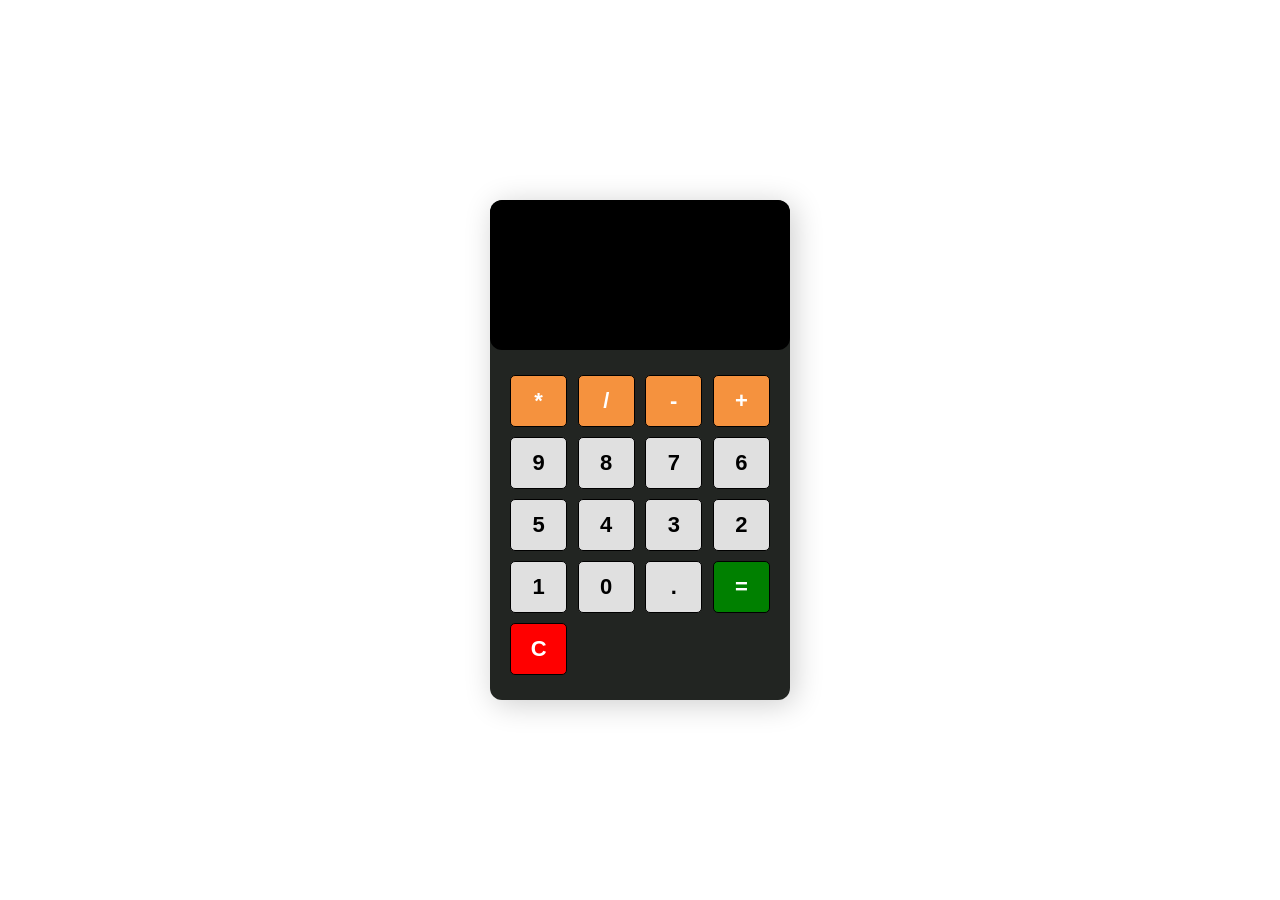
<file: MiscWeb/JavaScriptExamples/Calculator/index.html>
<!DOCTYPE html>
<html lang="en">
<head>
    <meta charset="UTF-8">
    <meta name="viewport" content="width=device-width, initial-scale=1.0">
    <title>Calculator</title>
    <link rel="stylesheet" href="style.css">
</head>
<body>
    <section class="calculator">
        <form>
            <input type="text" class="screen" readonly>
        </form>
        <div class="button">
            <button type="button" class="btn btn-yellow" data-num="*">*</button>
            <button type="button" class="btn btn-yellow" data-num="/">/</button>
            <button type="button" class="btn btn-yellow" data-num="-">-</button>
            <button type="button" class="btn btn-yellow" data-num="+">+</button>
            <button type="button" class="btn btn-grey" data-num="9">9</button>
            <button type="button" class="btn btn-grey" data-num="8">8</button>
            <button type="button" class="btn btn-grey" data-num="7">7</button>
            <button type="button" class="btn btn-grey" data-num="6">6</button>
            <button type="button" class="btn btn-grey" data-num="5">5</button>
            <button type="button" class="btn btn-grey" data-num="4">4</button>
            <button type="button" class="btn btn-grey" data-num="3">3</button>
            <button type="button" class="btn btn-grey" data-num="2">2</button>
            <button type="button" class="btn btn-grey" data-num="1">1</button>
            <button type="button" class="btn btn-grey" data-num="0">0</button>
            <button type="button" class="btn btn-grey" data-num=".">.</button>
            <button type="button" class="btn btn-equal">=</button>
            <button type="button" class="btn btn-clear">C</button>
        </div>
    </section>
    <script src="app.js"></script>
</body>
</html>
</file>
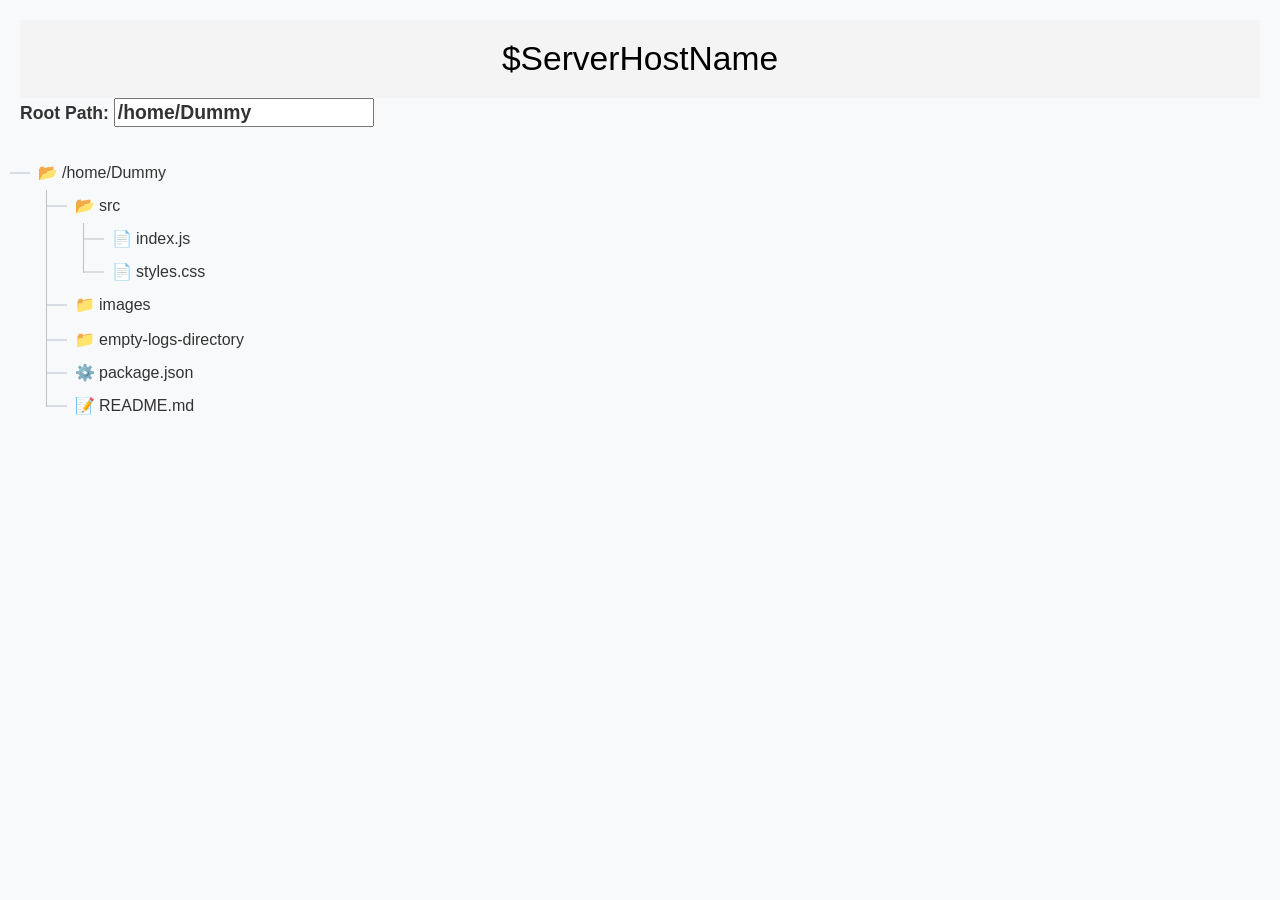
<file: MiscWeb/FileExplorer.html>
<!DOCTYPE html>
<html lang="en">
<head>
    <meta charset="UTF-8">
    <meta name="viewport" content="width=device-width, initial-scale=1.0">
    <title>File Explorer UI</title>

<!-- 
   This CSS block was generated with AI help.  I don't understand
   the details.
-->
<style>
    header {
        font-family: Arial, sans-serif;
        font-size: 2.1em;
        text-align: center;
        padding: 20px;
        background-color: #f4f4f4;
    }

    body {
        font-family: Arial, sans-serif;
        background-color: #f8f9fa;
        margin: 0;
        padding: 20px;
    }

    .status-box {
        padding: 15px;
        margin: 20px 0;
        border-radius: 4px;
        font-family: Arial, sans-serif;
        font-size: 14px;
        display: flex;
        justify-content: space-between;
        align-items: center;
        transition: opacity 0.3s ease;
    }

    /* Hide utility class */
    .hidden {
        display: none;
        opacity: 0;
    }

    /* Status variants */
    .status-success {
        background-color: #d4edda;
        color: #155724;
        border: 1px solid #c3e6cb;
    }

    .status-error {
        background-color: #f8d7da;
        color: #721c24;
        border: 1px solid #f5c6cb;
    }

    /* Close button styling */
    .close-btn {
        background: none;
        border: none;
        font-size: 20px;
        cursor: pointer;
        color: inherit;
        font-weight: bold;
    }

    .root-path {
        font-size: 1.1em;
        margin-bottom: 15px;
        color: #333;
        font-weight: bold;
    }

    /* --- FILE TREE ARCHITECTURE --- */

    /* Root Container Setup */
    .file-tree {
        padding: 0;
        margin: 0 0 0 10px;
        font-family: Arial, sans-serif;
    }

    /* Tree Indentation & Continuous Vertical Guide Line */
    .file-tree .details-content {
        position: relative;
        padding-left: 20px;   /* Creates layout hierarchy indentation */
        margin-left: 16px;   /* Snaps directly underneath parent icon center */
        border-left: 1px solid #b8c2cc !important; /* Generates guide line */
    }

    /* Native tag boundary normalization */
    .file-tree details {
        margin: 0;
        padding: 0;
    }

    /* Standalone File Layout Rules */
    .file-tree .file {
        position: relative;
        display: flex;
        align-items: center;
        padding: 6px 8px;
        margin: 2px 0;
        border-radius: 4px;
        color: #333;
    }

    /* Folder Summary Layout Rules */
    .file-tree summary {
        position: relative;
        display: flex;
        align-items: center;
        padding: 6px 8px;
        margin: 2px 0;
        border-radius: 4px;
        color: #333;
        outline: none;
    }

    /* Native details indicator resets */
    .file-tree summary::-webkit-details-marker {
        display: none !important;
    }
    .file-tree summary {
        list-style: none !important;
    }

    /* Hover highlight transitions */
    .file-tree summary:hover, 
    .file-tree .file:hover {
        cursor: pointer;
        background-color: #e9ecef;
    }

    /* Media/Emoji sizing rules */
    .file-tree .icon,
    .file-tree .folder-icon {
        margin-right: 8px;
        width: 16px;
        text-align: center;
        display: inline-block;
    }

    /* --- SMART DYNAMIC FOLDER ICONS --- */

    /* Default state: Collapsed or Empty Folder */
    .file-tree .folder-icon::before {
        content: "📁";
    }

    /* Enhanced State: Only shows open folder IF it is open AND contains child content */
    .file-tree details[open]:has(.details-content) > summary .folder-icon::before {
        content: "📂";
    }

    /* --- HORIZONTAL LINES (CONNECTING BRANCHES) --- */

    /* Maps connecting stems straight to container boundaries */
    .file-tree summary::before,
    .file-tree .file::before {
        content: "";
        position: absolute;
        top: 50%;
        left: -20px;          /* Bridging left padding distance gap */
        width: 20px;          /* Connects exactly back to parent border line */
        border-top: 1px solid #b8c2cc;
        transform: translateY(-50%);
    }

    /* --- HANGING LINE TRIMMING ERASERS --- */

    /* Stops lingering lines below final directory listing */
    .file-tree .details-content > details:last-child::after {
        content: "";
        position: absolute;
        top: 17px;           /* Starts erasing immediately below line midpoint */
        bottom: 0;
        left: -21px;         /* Anchors over the exact parent border line space */
        width: 2px;
        background: #f8f9fa; /* Eraser colors must map to body background styling */
    }

    /* Stops lingering lines below final file listing */
    .file-tree .details-content > .file:last-child::after {
        content: "";
        position: absolute;
        top: 17px;           /* Starts erasing immediately below line midpoint */
        bottom: 0;
        left: -21px;         /* Anchors over the exact parent border line space */
        width: 2px;
        background: #f8f9fa; /* Eraser colors must map to body background styling */
    }
</style>

</head>

<!-- The following is to pick up jquery -->
<script src="https://ajax.googleapis.com/ajax/libs/jquery/3.7.1/jquery.min.js"></script>

<script>
    // The bottom of this html file has an initial display of html code
    // of the type that is produced by this JavaScript.

    // HTML that is produced for a directory.
    function dirNameToHTML(dirName, itemPath) {
        // Using backquotes we can put newlines in the string
        result = `<details open="" path="${itemPath}">
		      <summary>
                          <!-- CSS will insert the 📁 or 📂 icon here -->
		          <span class="folder-icon" 
                                onclick="clickFolder(this);"
                                oncontextmenu="uploadToDir(this);"></span>
                          <span class="text"> ${dirName}</span>
		      </summary>
                  </details>\n`;
        return result;
    }


    // HTML that is produced for a file.
    function fileNameToHTML(fileName, itemPath) {
        result = `<div class="file" path="${itemPath}">
                      <span class="icon"
                            onclick="clickFile(this);"
                            oncontextmenu="downloadFile(this); return false;">📜</span>
                      <span class="text"> ${fileName}</span>
                  </div>\n`;
        return result;
    }


    // Called from addRemoteContent().  This function converts a
    // descriptor for a folder into HTML for the folder
    //
    // descr is an associative array having three fields:
    //   path: a string that is the path of the directory
    //   dirs: an array of strings that is the names of subdirs
    //   files: an array of strings that is the names of files
    //
    // For a descr such as:
    //   {err = "",
    //    path = "a/b/c",
    //    dirs = ["Subdir1", "Subdir2"],
    //    files = ["thing1.css", "thing2.css"]}
    // this function produces the following HTML:
    //   <div class="details-content">
    //      <details open="" path="a/b/c/Subdir1">
    //         <summary>
    //            <!-- CSS will insert the 📁 or 📂 icon here -->
    //            <span class="folder-icon" 
    //               onclick="clickFolder(this);"
    //               oncontextmenu="uploadToDir(this);"></span>
    //            <span class="text"> ${dirName}</span>
    //         </summary>
    //      </details>
    //      <details open="" path="a/b/c/Subdir2">
    //         <summary>
    //            <!-- CSS will insert the 📁 or 📂 icon here -->
    //            <span class="folder-icon" 
    //               onclick="clickFolder(this);"
    //               oncontextmenu="uploadToDir(this);"></span>
    //            <span class="text"> ${dirName}</span>
    //         </summary>
    //      </details>
    //      <div class="file" path="a/b/c/thing1.css">
    //         <span class="icon" onclick="clickFile(this);">📜</span>
    //         <span class="text"> thing1.css</span?
    //      </div>
    //      <div class="file" path="a/b/c/thing2.css">
    //         <span class="icon" onclick="clickFile(this);">📜</span>
    //         <span class="text"> thin21.css</span?
    //      </div>
    //   </div>
    function descrToContentElt(descr) {
        var htmlText = '';
        var itemPath = '';
        var path = descr['path'];
        var dirs = descr['dirs'];
        var files = descr['files'];

        if (dirs === null) {
            dirs = [];
        }

        if (files === null) {
            files = [];
        }

        for (i = 0; i < dirs.length; i++) {
            itemPath = `${path}/${dirs[i]}`;
            htmlText = htmlText + dirNameToHTML(dirs[i], itemPath);
        }
            
        for (i = 0; i < files.length; i++) {
            itemPath = `${path}/${files[i]}`;
            htmlText = htmlText + fileNameToHTML(files[i], itemPath);
        }
 
        // Now wrap it up in HTML for this directory.  This
        // will be a <div> element, with class 'details-content'.
        result = document.createElement('div');
        result.className = 'details-content';
        result.innerHTML = htmlText;

        return result;
    }


    // Called from clickFolder().  This is the main function that
    // makes the AJAX call to the remote server.  On a successful
    // call it adds in the folder html contents.
    function addRemoteContent(details) {
        var serverURL = "$ServerURL";

        // Should get the path from the path-attribute of folder
        var folderPath = details.getAttribute("path");

        var requestDescr = { cmd: "getContents", path: folderPath };

        // Send the data to the server as a JSON string
        var toServer = JSON.stringify(requestDescr);

        // Send the data to the server using AJAX
        // See documentation in https://api.jquery.com/jQuery.ajax/
        $.ajax({
           url: serverURL,   // "http://localhost:8080/",
           type: "POST",
           data: toServer,
           // This is the request content type.  The request is in JSON.
           // The available contentTypes are:
           //    default   : "application/x-www-form-urlencoded; charset=UTF-8"
           //    json      : "application/json; charset=utf-8"
           //    plain text: "text/plain"
           contentType: "application/json; charset=utf-8",
           // This is the response data type.  The response is also in json.
           // The available datatypes are: 
           //    "text", "html", "xml", "json", "jsonp", "script"
           // If json is specified, the response is parsed using jQuery.parseJSON 
           // before being passed, as an object, to the success handler. 
           datatype: "json",

           // Important: This function CANNOT return the response-text
           // expecting the caller to block till the text is available.
           // The .ajax call is asynchronous!
           //
           // So it is important to actually update the HTML right here
           // within this success-function, which is guaranteed to be
           // called when the request is available!  Hence here is where
           // we call folder.insertAdjacentHTML.
           //
           // Here is an example of responseDescr that would typically be 
           // gotten from an AJAX call to the server:
           //   responseDescr = { err: "",
           //                     path: "/a/b/c", 
           //                     dirs: ["SubDir1", "SubDir2"],
           //                     files: ["one.pdf", "two.cpp"] };
           success: function(responseText) {
               var responseDescr = JSON.parse(responseText);
               var err = responseDescr.err;

               if (err === "") {
                   var contentElt = descrToContentElt(responseDescr);
                   details.appendChild(contentElt);

                   // This is supposed to open the details pointer
                   // in the html. Currently, the html does not
                   // even show the details pointer.  So maybe
                   // it is irrelevant.
		   details.open = true;
               } else {
                   // Put out an error message box
                   alert(err);
               }
           },

           error: function(xhr, status, error) {
               alert(xhr.response.txt);
           }
        });
    }


    // Called from clickFolder().  Removes present
    // html contents of the folder before updating
    // from remote contents.
    function removeContent(details) {
        var contentElt = details.lastElementChild;

        if (contentElt.localName == "summary") {
            // The element is already closed, since the
            // only child is the <summary> element, and
            // not the <div> element with the contents.
            return;
        }
            
        // The content of the folder in this HTML is the
        // sibling of the folder.  So we just remove it.
        contentElt.remove();

        // Do we need to do this?  I don't know.
        //    details.open = false;
        // This should be done by details.removeAttribute("open")
    }


    // Called from clickFolder().  Returns true if the contents
    // are filled up, that is if the last child is a <div> element.
    function hasContent(details) {
        var lastElt = details.lastElementChild;

        if (lastElt.localName == "div") {
            return true;
        } else {
            return false;
        }
    }


    // When the folder is clicked, this will collapse it,
    // that is remove its content if it is already expanded.
    // On the other hand, if not yet expanded, it will
    // add content to it.
    function clickFolder(folderIcon) {
        var summary = folderIcon.parentElement;
        var details = summary.parentElement;

        if (hasContent(details)) {
           // Remove current contents
           removeContent(details);
        } else {
           // Get new content 
           addRemoteContent(details);
        }
    }


    function setRoot() {
        var rootPathInputElt = document.getElementById("rootPath");
        var rootPath = rootPathInputElt.value;
        var rootPathGroupElt = document.getElementById("rootPathGroup");
        var fileTreeRoot = rootPathGroupElt.nextElementSibling;
        var folderIcon;

        // The first parameter to dirNameToHTML() is to be the directory
        // name.  However, for the root directory we set it to the full
        // root path name
        fileTreeRoot.innerHTML = dirNameToHTML(rootPath, rootPath);

        // Now get the file icon as below:
        // fileTreeRoot.innerHTML is of the form
        //    <details open="" path="${rootPath}">
        //	  <summary>
        //	      <span class="icon" 
        //                 onclick="clickFolder(this);"
        //                 oncontextmenu="uploadToDir(this);">📁</span> ${dirName}
        //	  </summary>
        //    </details>
        // So the folder icon is:
        //    fileTreeRoot.firstElementChild.firstElementChild.firstElementChild
        folderIcon = fileTreeRoot.firstElementChild.firstElementChild.firstElementChild;

        // Now click the file icon
        clickFolder(folderIcon);
    }


    // Function to get a text file and launch it in a new window.
    // Send a get-call with a URL like:
    //   $ServerURL/textfile/a/b/c/foo.txt
    function getTextFile(filePath) {
        var serverURL = "$ServerURL";
 
        // Should get the path from the path-attribute of div
        var fileURL = `${serverURL}/textfile${filePath}`;

        // Launch a new tab
        window.open(fileURL, '_blank');
    }


    // Async function to get a Binary Large Object file (blob file).
    // Send a get-call with a URL like:
    //   $ServerURL/blobfile/a/b/c/foo.txt
    async function getBlobFile(filePath) {
        try {
            var serverURL = "$ServerURL";

            // 1. Send the GET request to the Python backend
            const response = await fetch(`${serverURL}/blobfile${filePath}`);

            if (!response.ok) {
                alert(`Error: ${response.status}`);
                return;
            }

            // 2. Convert the response into a Blob stream.
            const blobStrm = await response.blob();

            // 3. Create a unique local URL pointing to the Blob stream.
            const blobURL = URL.createObjectURL(blobStrm);

            // 4. Use blobURL to open the PDF directly in a browser tab/window.
            const win = window.open(blobURL, '_blank');

            // 5. Clean up memory after processing.  Give a timeout of 1000ms
            // before cleaning up so that the download to the window is complete.
            setTimeout(() => {
                URL.revokeObjectURL(blobURL);
            }, 1000);
        } catch (error) {
            alert("Failed to load the PDF file:" + error.message);
        }
    }


    // This function determines if the file is a text file or a binary
    // large object file (blob file) based on its extension.  A blob
    // file is a file whose format is directly understood by the browser.
    // These include .pdf files and image files such as .png, .jpeg and
    // .gif files.
    //
    // All other files are treated as text files.  If a text file is
    // sent to the browser, it will display it with a default formatting
    // which will ignore the white spaces in the text file.  This is
    // usually not what is required of text files.  They should be
    // displayed verbatim.  Hence, they will be wrapped in html so that
    // their whitespace formatting will be seen in the browser.  To this
    // end, the server will change all '<' and '>' characters into
    // '&lt;' and '&gt;'.
    //
    // An interesting case is .html file.  Clearly this textual file is
    // a format the browser understands!  Hence, it should be treated as
    // a blob file, i.e. it should not be wrapped in another HTML!
    // Note: as an HTML file is a blob-file, "View Page Source" fails!
    function isTextFile(filePath) {
        const blobFileSuffixes = ['.pdf', '.png', '.jpg', '.jpeg', '.gif', '.html'];
        for (var i = 0; i < blobFileSuffixes.length; i++) {
            if (filePath.endsWith(blobFileSuffixes[i])) {
                return false;
            }
        }

        return true;
    }
    

    // When a file is clicked, it will get the file in a new window.
    function clickFile(fileIcon) {
        var div = fileIcon.parentElement;
 
        // Should get the path from the path-attribute of div
        var filePath = div.getAttribute("path");

        if (isTextFile(filePath)) {
            getTextFile(filePath);
        } else {
            getBlobFile(filePath);
        }
    }


  // This is called by the hidden file input element, which invokes the
  // browser file-chooser dialog.  This function is called when a file
  // chosen.
  async function uploadFile(fileInputElt) {
      if (fileInputElt.files.length == 0) {
        alert("No file selected");
        return;
      }

      const formData = new FormData();

      // The FormData keys expected by backend are:
      //   'UploadFile' - basename of the uploaded file.
      //   'TargetDir'  - target directory to upload the file to.
      formData.set('UploadFile', fileInputElt.files[0]);
      formData.set('TargetDir', fileInputElt.getAttribute('TargetDir'));

      // Send AJAX request via fetch API
      try {
          var serverURL = "$ServerURL";

          const response = await fetch(`${serverURL}/upload`, {
                               method: 'POST',
                               body: formData
                           });

          // Wait for the response
          const result = await response.json();
         
          if (response.ok) {
              setStatus('success', result.message);
          } else {
              setStatus('error', result.error);
          }
      } catch (error) {
          setStatus('error', error.message);
      }
  }

  
  function uploadToDir(folderIcon) {
      var summary = folderIcon.parentElement;
      var details = summary.parentElement;
      var dirPath = details.getAttribute('path');

      // Set the attribute 'TargetDir' of the hidden 'fileInput' element
      const fileInputElt = document.getElementById('fileInput');
      fileInputElt.setAttribute('TargetDir', dirPath);

      // Now click the fileInputElt element.  This calls uploadFile().
      fileInputElt.click();
  }


  function downloadFile(fileIcon) {
      var serverURL = "$ServerURL";

      var div = fileIcon.parentElement;
 
      // Should get the path from the path-attribute of div
      var filePath = div.getAttribute("path");

      // Force the download.  Create a hidden element 'anchor',
      // sets the 'download' attribute of the anchor.  Then it
      // attaches the anchor as a child of this document, and
      // clicks it.  This downloads the file.
      //
      // Finally it removes this anchor as it is no longer needed.
      try {
          const anchor = document.createElement('a');
          
          anchor.href = `${serverURL}/download${filePath}`;
          anchor.download = "";
          document.body.appendChild(anchor);
          anchor.click();
          document.body.removeChild(anchor);

          setStatus('success', `Downloaded: ${filePath}`);
      } catch (error) {
          setStatus('error', error.message);
      }
  }


  function setStatus(type, message) {
      const statusBox = document.getElementById('statusBox');
      const statusText = document.getElementById('statusText');

      // Reset existing status classes (why is this needed?)
      statusBox.className = 'status-box';

      // Inject text and apply the correct style modifier
      statusText.innerText = message;
      statusBox.classList.add(`status-${type}`);

      // Reveal the element
      statusBox.classList.remove('hidden');
  
      // Auto-hide the message after 5 seconds
      setTimeout(() => {
        hideStatus();
        }, 5000);
  }


  function hideStatus() {
      const statusBox = document.getElementById('statusBox');
      statusBox.classList.add('hidden');
  }


  // Startup code
  function startup() {
      var serverHostName = "$ServerHostName";
      headerElt = document.querySelector('header');
      headerElt.textContent = serverHostName;
  }
</script>


<body onload=startup()>
    <!-- Hidden file input -->
    <input type="file" id="fileInput" style="display: none;" onchange="uploadFile(this);"/>

    <!-- Status Box Container -->
    <div id="statusBox" class="status-box hidden" role="status" aria-live="polite">
      <span id="statusText"></span>
      <button class="close-btn" onclick="hideStatus()">&times;</button>
    </div>

    <header>
    </header>

    <div class="root-path" id="rootPathGroup">Root Path:
        <input class="root-path" type="text" id="rootPath"
         onkeydown="if(event.key==='Enter') setRoot();" value="/home/Dummy">
    </div>

    <!--
    -  This initial file-tree display is an example of the type of the
    -  file tree dynamically produced by the JavaScript code above.
    -->
    <div class="file-tree">
    
        <!-- 1. NESTED & EXPANDED FOLDER (Shows Open Folder 📂) -->
        <details open>
            <summary>
                <span class="folder-icon"></span>
                <span class="text">/home/Dummy</span>
            </summary>
        
            <!-- This container handles the indentation and vertical line -->
            <div class="details-content">
            
                <!-- A nested open sub-folder -->
                <details open>
                    <summary>
                        <span class="folder-icon"></span>
                        <span class="text">src</span>
                    </summary>
                    <div class="details-content">
                        <div class="file">
                            <span class="icon">📄</span>
                            <span class="text">index.js</span>
                        </div>
                        <div class="file">
                            <span class="icon">📄</span>
                            <span class="text">styles.css</span>
                        </div>
                    </div>
                </details>

                <!-- 2. COLLAPSED FOLDER WITH CONTENT (Shows Closed Folder 📁) -->
                <details>
                    <summary>
                        <span class="folder-icon"></span>
                        <span class="text">images</span>
                    </summary>
                    <div class="details-content">
                        <div class="file">
                            <span class="icon">🖼️</span>
                            <span class="text">logo.png</span>
                        </div>
                        <div class="file">
                            <span class="icon">🖼️</span>
                            <span class="text">banner.jpg</span>
                        </div>
                    </div>
                </details>

                <!-- 3. EMPTY FOLDER (Safely displays Closed Folder 📁 due to missing .details-content) -->
                <details open>
                    <summary>
                        <span class="folder-icon"></span>
                        <span class="text">empty-logs-directory</span>
                    </summary>
                    <!-- Notice that no div class="details-content" is rendered here by the server -->
                </details>

                <!-- Standard standalone loose files -->
                <div class="file">
                    <span class="icon">⚙️</span>
                    <span class="text">package.json</span>
                </div>
            
                <div class="file">
                    <span class="icon">📝</span>
                    <span class="text">README.md</span>
                </div>
            
            </div>
        </details>
    
    </div>

</body>
</html>
</file>
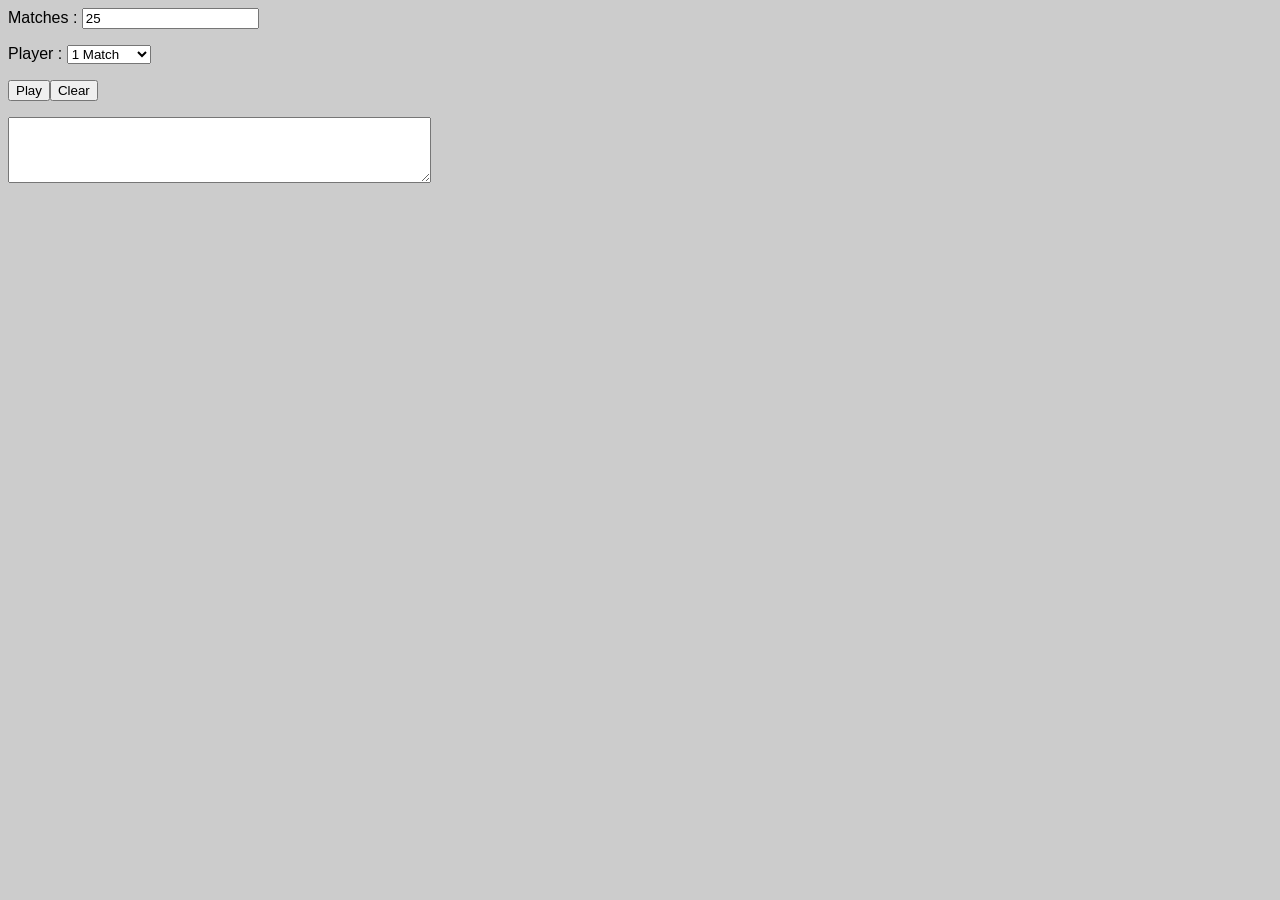
<file: MiscWeb/MatchesWeb_JS_Only.html>
<script>
function play() {
    matchesVal = parseInt(document.matchesGame.matches.value);
    taken = parseInt(document.getElementById("taken").value);

    if (matchesVal < taken) {
        display = `Sorry, cannot take ${taken} from ${matchesVal}.\n`;
    } else if (matchesVal == taken) {
        display = "Congratulations! You win!!\n";
    } else {
        matchesVal -= taken;
        newTaken = matchesVal % 5;
        if (newTaken == 0)
            newTaken = 1;
        matchesVal -= newTaken;
        display = `You took ${taken}.  I take ${newTaken} leaving ${matchesVal}.\n`;
        if (matchesVal == 0)
            display += "I win!\n";
    }

    // The tag 'matches' is an input-tag.  Its text value is
    // programmatically set by changing the 'value' attribute.
    document.matchesGame.matches.value = matchesVal.toString();
    
    var displayElt = document.matchesGame.display;

    // Append the text to the display
    displayElt.value += display;

    // Scroll to the end of the display
    displayElt.scrollTop = displayElt.scrollHeight;
}


function clearDisplay() {
    // alert("--->1");
    document.matchesGame.display.value = "";
}

</script>

<style>
      body {
            font-family: -apple-system, BlinkMacSystemFont, "Segoe UI", Roboto, Helvetica, Arial, sans-serif;
      }
</style>

<html>
  <body bgcolor="#cccccc" text="#000000">
    <p>
    <form name="matchesGame">
	Matches :
	<input type="text" id="matches" value="25">
	<p>
	Player  :
	<select id="taken">
	   <option value="1">1 Match
	   <option value="2">2 Matches
	   <option value="3">3 Matches
	   <option value="4">4 Matches
	</select>
	<p>
 	<button id="playButton" type="button" onclick="play()">Play
        <button id="clearButton" type="button" onclick="clearDisplay();">Clear</button>
	<p>
	<textarea id="display" 
                  defaultValue="" 
                  rows=4 cols=50 
                  style="overflow=scroll;"></textarea>
    </form>
  </body>
</html>
</file>
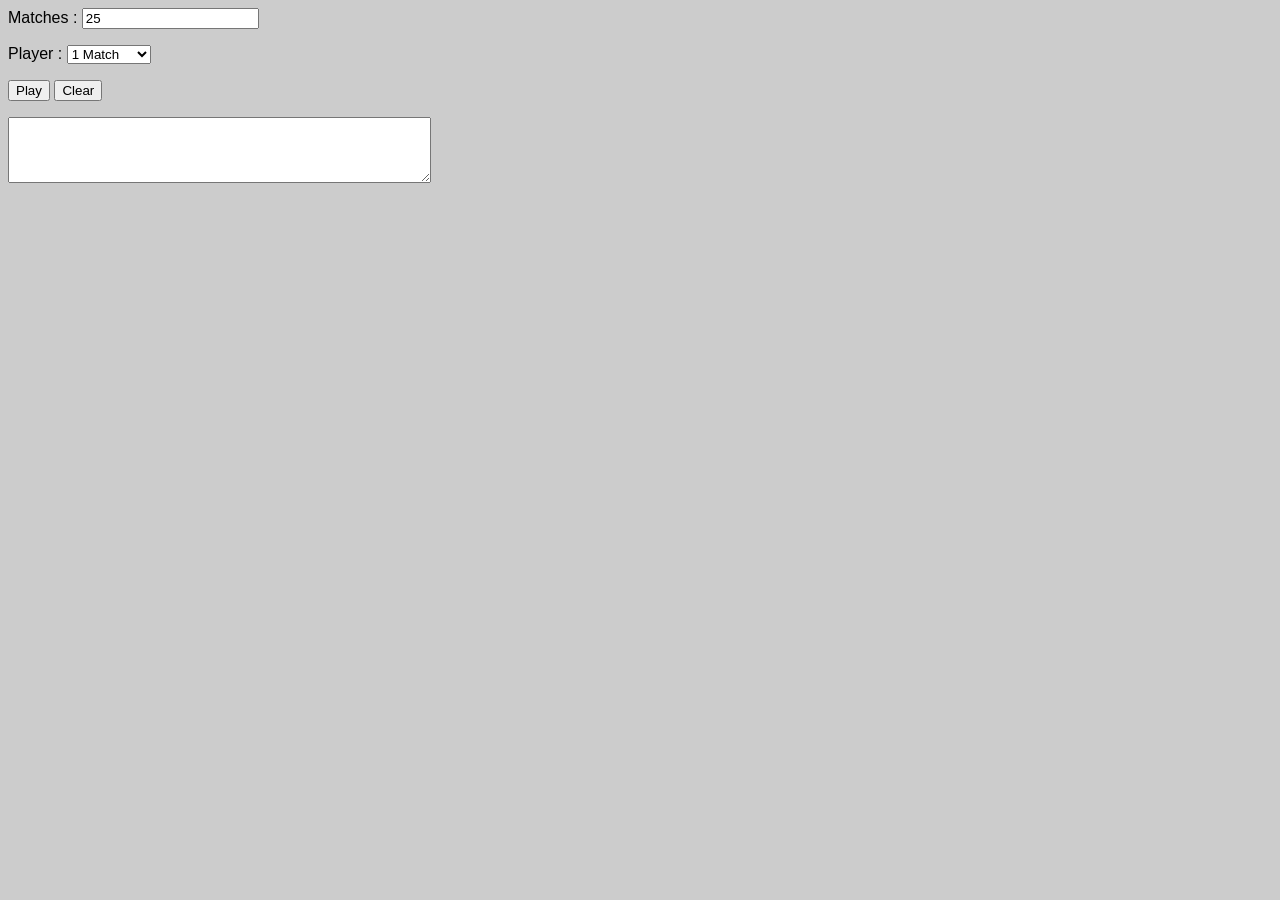
<file: MiscWeb/MatchesWeb_JS_WebServer.html>
<!DOCTYPE HTML//EN" "http://www.w3.org/TR/REC-html40/strict.dtd">

<!-- The following is to pick up jquery -->
<script src="https://ajax.googleapis.com/ajax/libs/jquery/3.7.1/jquery.min.js"></script>

<script>

function doPlayCallback(responseText) {
    // alert(responseText);

    try {
        // The responseText is a JSON string like
        //   {"display":"This is the display text","matchesRemaining":"35"}
        var response = JSON.parse(responseText);
        var displayElt = document.matchesGame.display;

        // alert(response.display);

        // Now append the message onto the screen.
        displayElt.value += response.display;

        // Scroll to the end of the display
        displayElt.scrollTop = displayElt.scrollHeight;

        // And also put the number of matches remaining
        document.matchesGame.matchesRemaining.value = response.matchesRemaining;
    } catch (error) {
        alert("JSON parse error");
        alert(error);
    }
}


function play() {
    var takenElt = document.getElementById("taken");
    var taken = takenElt.value;
    var matchesRemainingElt = document.getElementById("matchesRemaining");
    var matchesRemaining = matchesRemainingElt.value;
    var serverURL = "$ServerURL";

    var userJsonStr;

    var jsonData = { matchesRemaining: `${matchesRemaining}`, taken: `${taken}` };

    // Send the data to the server as a JSON string
    var toServer = JSON.stringify(jsonData);

    // alert(toServer);

    // Send the data to the server using AJAX
    // See documentation in https://api.jquery.com/jQuery.ajax/
    $.ajax({
        url: serverURL,   // "http://localhost:8080/",
        type: "POST",
        data: toServer,
        // This is the request content type.  The request is in JSON.
        // The available contentTypes are:
        //    default   : "application/x-www-form-urlencoded; charset=UTF-8"
        //    json      : "application/json; charset=utf-8"
        //    plain text: "text/plain"
        contentType: "application/json; charset=utf-8",
        // This is the response data type.  The response is also in json.
        // The available datatypes are: 
        //    "text", "html", "xml", "json", "jsonp", "script"
        // If json is specified, the response is parsed using jQuery.parseJSON 
        // before being passed, as an object, to the success handler. 
        datatype: "json",

        success: function(responseText) {
            doPlayCallback(responseText);
        },

        error: function(xhr, status, error) {
            alert(xhr.response.txt);
        }
    });
}


function clearDisplay() {
    // alert("--->1");
    document.matchesGame.display.value = "";
}


</script>

<style>
      body {
            font-family: -apple-system, BlinkMacSystemFont, "Segoe UI", Roboto, Helvetica, Arial, sans-serif;
      }
</style>

<html>
  <body bgcolor="#cccccc" text="#000000">
    <p>
    <form name="matchesGame" action="response" method="post">
	Matches :
	<input type="text" id="matchesRemaining" value="25">
	<p>
	Player  :
	<select id="taken">
	   <option value="1">1 Match
	   <option value="2">2 Matches
	   <option value="3">3 Matches
	   <option value="4">4 Matches
	</select>
	<p>
 	<button id="playButton" type="button" onclick="play();">Play</button>
        <button id="clearButton" type="button" onclick="clearDisplay();">Clear</button>
	<p>
	<textarea id="display" 
                  defaultValue="" 
                  rows=4 cols=50 
                  style="overflow=scroll;"></textarea>
    </form>
  </body>
</html>
</file>
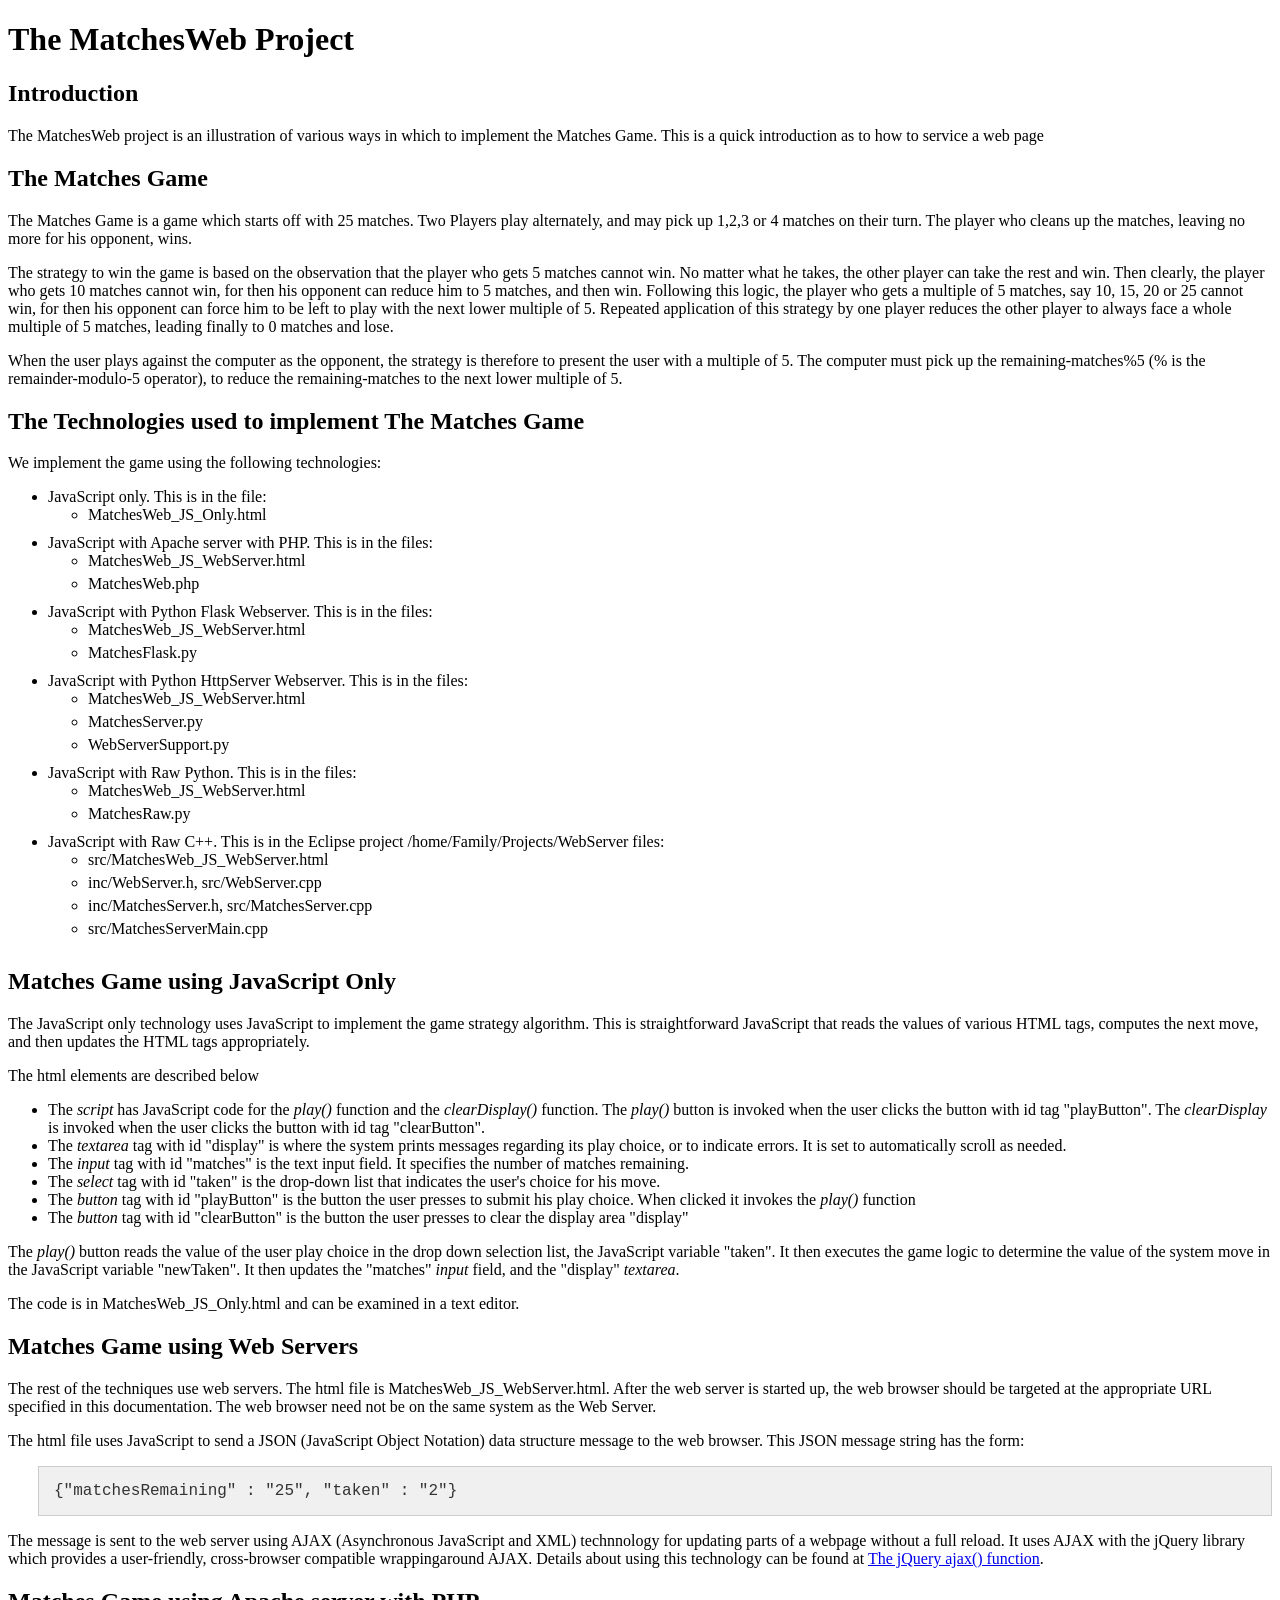
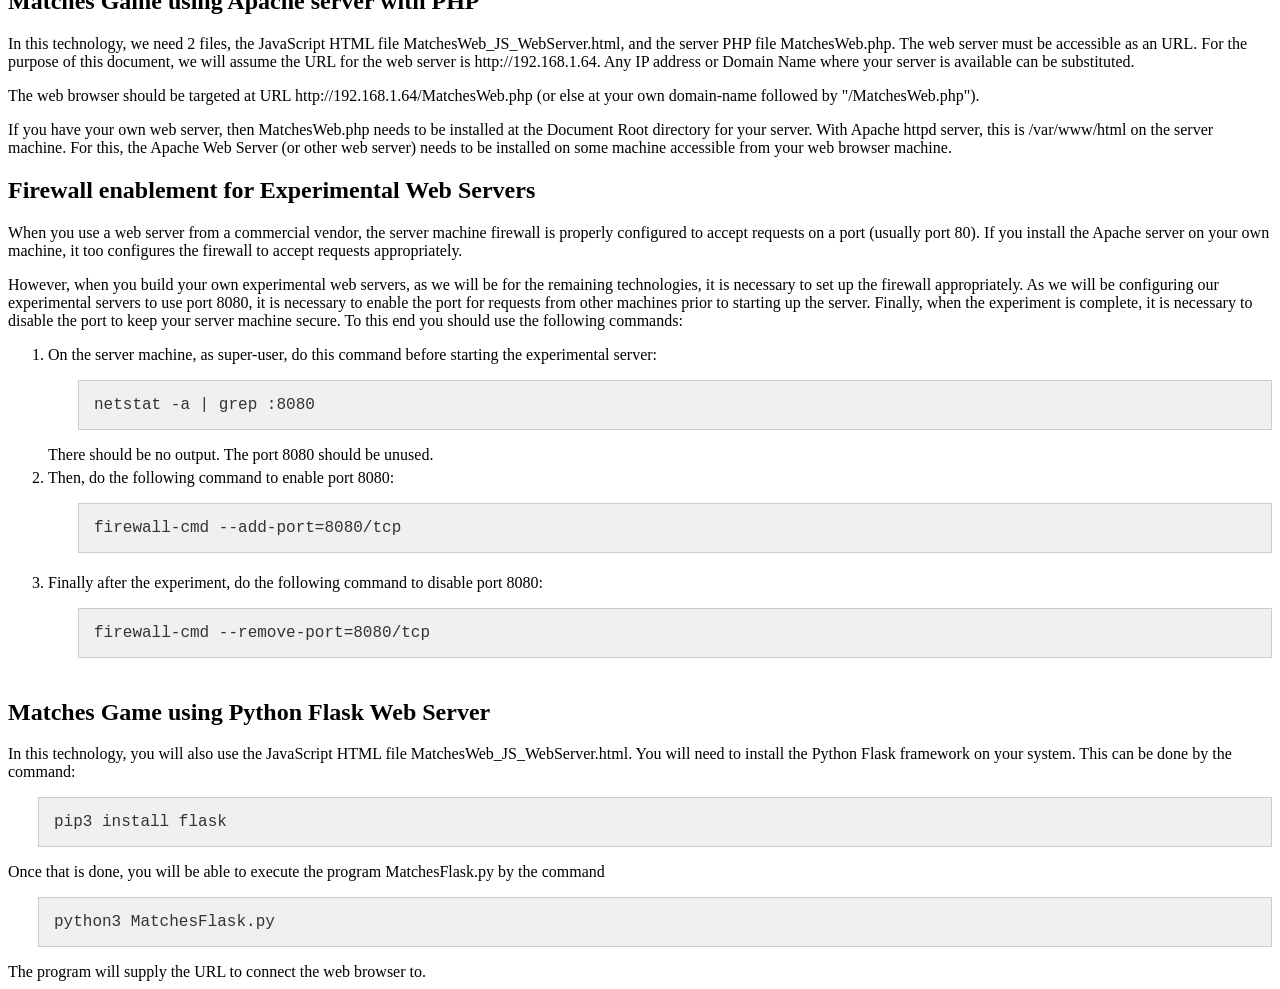
<file: MiscWeb/ReadMe.html>
<!DOCTYPE html>
<html lang="en">
<head>
    <meta charset="UTF-8">
    <meta name="viewport" content="width=device-width, initial-scale=1.0">
    <title>MatchesWeb ReadMe</title>
</head>
<body>
   <style>
      .padded-list li {
         padding-bottom: 5px; /* Creates space after the content of each item */
       }

       /* This style block could also be an external CSS file */
      .code {
         font-family: courier;         /* Sets the font type */
         margin-left: 30px;            /* Sets the left margin */
         font-size: 16px;              /* Sets the font size */
         color: #333333;               /* Sets the font color */
         background-color: #f0f0f0;    /* Sets the background color */
         padding: 15px;                /* Adds space inside the border */
         border: 1px solid #cccccc;    /* Optional: adds a border */
        }
   </style>

    <h1>The MatchesWeb Project</h1>
    <h2>Introduction</h2>
    <p>
The MatchesWeb project is an illustration of various ways in which to implement the Matches Game.  This is a quick introduction as to how to service a web page
    </p>

    <h2>The Matches Game</h2>
    <p>
The Matches Game is a game which starts off with 25 matches.  Two Players
play alternately, and may pick up 1,2,3 or 4 matches on their turn.  The
player who cleans up the matches, leaving no more for his opponent, wins.
    </p>
    <p>
The strategy to win the game is based on the observation that the player
who gets 5 matches cannot win.  No matter what he takes, the other player
can take the rest and win.  Then clearly, the player who gets 10 matches
cannot win, for then his opponent can reduce him to 5 matches, and then
win.  Following this logic, the player who gets a multiple of 5 matches,
say 10, 15, 20 or 25 cannot win, for then his opponent can force him to
be left to play with the next lower multiple of 5.  Repeated application
of this strategy by one player reduces the other player to always face
a whole multiple of 5 matches, leading finally to 0 matches and lose.
    </p>
    <p>
When the user plays against the computer as the opponent, the strategy
is therefore to present the user with a multiple of 5.  The computer must
pick up the remaining-matches%5 (% is the remainder-modulo-5 operator),
to reduce the remaining-matches to the next lower multiple of 5.
    </p>
    <p>

    <h2>The Technologies used to implement The Matches Game</h2>
    <p>
We implement the game using the following technologies:
    </p>
    <ul class="padded-list">
        <li>JavaScript only.  This is in the file:
             <ul>
                 <li> MatchesWeb_JS_Only.html</li>
             </ul>
        </li>
        <li>JavaScript with Apache server with PHP.  This is in the files:
             <ul>
                 <li> MatchesWeb_JS_WebServer.html</li>
                 <li> MatchesWeb.php</li>
             </ul>
        </li>
        <li>JavaScript with Python Flask Webserver.  This is in the files:
             <ul>
                 <li> MatchesWeb_JS_WebServer.html</li>
                 <li> MatchesFlask.py</li>
             </ul>
        </li>
        <li>JavaScript with Python HttpServer Webserver.  This is in the files:
             <ul>
                 <li> MatchesWeb_JS_WebServer.html</li>
                 <li> MatchesServer.py</li>
                 <li> WebServerSupport.py</li>
             </ul>
        </li>
        <li>JavaScript with Raw Python.  This is in the files:
             <ul>
                 <li> MatchesWeb_JS_WebServer.html</li>
                 <li> MatchesRaw.py</li>
             </ul>
        </li>
        <li>JavaScript with Raw C++.  This is in the Eclipse project /home/Family/Projects/WebServer files:
             <ul>
                 <li> src/MatchesWeb_JS_WebServer.html</li>
                 <li> inc/WebServer.h, src/WebServer.cpp</li>
                 <li> inc/MatchesServer.h, src/MatchesServer.cpp</li>
                 <li> src/MatchesServerMain.cpp</li>
             </ul>
        </li>
    </ul>
    </p>

    <h2>Matches Game using JavaScript Only</h2>
    <p>
The JavaScript only technology uses JavaScript to implement the game strategy
algorithm.  This is straightforward JavaScript that reads the values of various
HTML tags, computes the next move, and then updates the HTML tags appropriately.
<p>
The html elements are described below
    <ul>
      <li> The <i>script</i> has JavaScript code for the <i>play()</i> function
           and the <i>clearDisplay()</i> function.  The <i>play()</i> button
           is invoked when the user clicks the button with id tag "playButton".
           The <i>clearDisplay</i> is invoked when the user clicks the button
           with id tag "clearButton".
      <li> The <i>textarea</i> tag with id "display" is where the system
           prints messages regarding its play choice, or to indicate
           errors.  It is set to automatically scroll as needed.
      </li>
      <li> The <i>input</i> tag with id "matches" is the text input field.  It 
           specifies the number of matches remaining.
      </li>
      <li> The <i>select</i> tag with id "taken" is the drop-down list that 
           indicates the user's choice for his move.
      </li>
      <li> The <i>button</i> tag with id "playButton" is the button the user
           presses to submit his play choice.  When clicked it invokes the
           <i>play()</i> function
      </li>
      <li> The <i>button</i> tag with id "clearButton" is the button the
           user presses to clear the display area "display"
      </li>
    </ul>
</p>
<p>
The <i>play()</i> button reads the value of the user play choice in the
drop down selection list, the JavaScript variable "taken".  It then executes 
the game logic to determine the value of the system move in the JavaScript
variable "newTaken".  It then updates the "matches" <i>input</i> field, and the
"display" <i>textarea</i>.
</p>
<p>
The code is in MatchesWeb_JS_Only.html and can be examined in a text editor.
    </p>

    <h2>Matches Game using Web Servers</h2>
    <p>
The rest of the techniques use web servers. The html file is MatchesWeb_JS_WebServer.html.
After the web server is started up, the web browser should be targeted at the appropriate
URL specified in this documentation.  The web browser need not be on the same system as
the Web Server.
    </p>
    <p>
The html file uses JavaScript to send a JSON (JavaScript Object Notation) data structure
message to the web browser.  This JSON message string has the form:
    </p>
    <p class="code">
       {"matchesRemaining" : "25", "taken" : "2"}
    </p>
    <p>
The message is sent to the web server using AJAX (Asynchronous JavaScript and XML)
technnology for updating parts of a webpage without a full reload. It uses AJAX
with the jQuery library which provides a user-friendly, cross-browser compatible
wrappingaround AJAX. Details about using this technology can
be found at <a href="https://api.jquery.com/jQuery.ajax/">The jQuery ajax() function</a>.
    </p>

    <h2>Matches Game using Apache server with PHP</h2>
    <p>
In this technology, we need 2 files, the JavaScript HTML file MatchesWeb_JS_WebServer.html,
and the server PHP file MatchesWeb.php.  The web server must be accessible as an URL.  For
the purpose of this document, we will assume the URL for the web server is http://192.168.1.64.
Any IP address or Domain Name where your server is available can be substituted.
    </p>
    <p>
The web browser should be targeted at URL http://192.168.1.64/MatchesWeb.php (or else at your
own domain-name followed by "/MatchesWeb.php").
    </p>
    <p>
If you have your own web server, then MatchesWeb.php needs to be installed at the Document Root
directory for your server.  With Apache httpd server, this is /var/www/html on the server 
machine.  For this, the Apache Web Server (or other web server) needs to be installed on some
machine accessible from your web browser machine.
    </p>
    <h2>Firewall enablement for Experimental Web Servers</h2>
    <p>
When you use a web server from a commercial vendor, the server machine firewall is properly
configured to accept requests on a port (usually port 80).  If you install the Apache server
on your own machine, it too configures the firewall to accept requests appropriately.
     <p>
However, when you build your own experimental web servers, as we will be for the remaining
technologies, it is necessary to set up the firewall appropriately.  As we will be configuring
our experimental servers to use port 8080, it is necessary to enable the port for requests
from other machines prior to starting up the server.  Finally, when the experiment is complete,
it is necessary to disable the port to keep your server machine secure.  To this end you should
use the following commands:
     </p>
    <p style="margin-left: 50px;">
    <ol class="padded-list">
    <li> On the server machine, as super-user, do this command before starting the experimental server:
        <p class="code">
             netstat -a | grep :8080
        </p>
    There should be no output.  The port 8080 should be unused.
    </li>
    <li> Then, do the following command to enable port 8080:
        <p class="code">
             firewall-cmd --add-port=8080/tcp
        </p>
    </li>
    <li> Finally after the experiment, do the following command to disable port 8080:
        <p class="code">
             firewall-cmd --remove-port=8080/tcp
        </p>
    </li>
    </ol>
    </p>

    <h2>Matches Game using Python Flask Web Server</h2>
    <p>
In this technology, you will also use the JavaScript HTML file MatchesWeb_JS_WebServer.html.
You will need to install the Python Flask framework on your system.  This can be done by the
command:
        <p class="code">
             pip3 install flask
        </p>
    </p>
    <p>
Once that is done, you will be able to execute the program MatchesFlask.py by the command
        <p class="code">
             python3 MatchesFlask.py
        </p>
    </p>
The program will supply the URL to connect the web browser to.
</body>
</html>
</file>
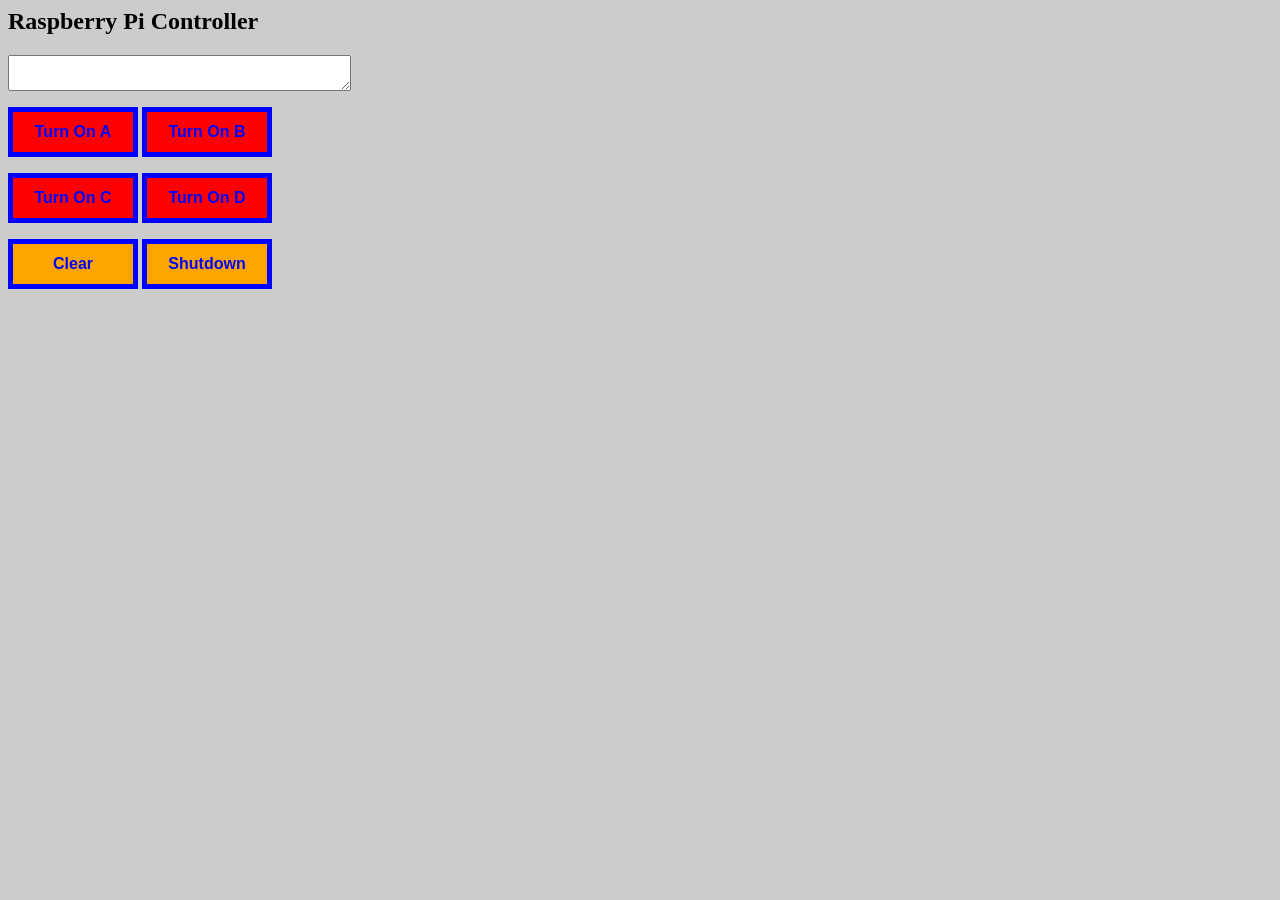
<file: RPiController/RPiController.html>
<!DOCTYPE HTML//EN" "http://www.w3.org/TR/REC-html40/strict.dtd">

<!-- The following is to pick up jquery -->
<script src="https://ajax.googleapis.com/ajax/libs/jquery/3.7.1/jquery.min.js"></script>

<script>

function doPlayCallback(responseText) {
    // The responseText is a JSON string like
    //   { "screen" : "LED-A has been turned on." }
    var response = JSON.parse(responseText);
    var screenMsg = response.screen;

    // Now dump the screenMsg onto the screen.
    document.RPiController.display.value = screenMsg;

    // The screenMsg is of one of the forms:
    //   LED-A has been turned on
    //   LED-B has been turned off
    // We need to pick up A/B and on/off:
    const msgRegExp = /LED-(.) has been turned (on|off)\./;
    var msgGroups = screenMsg.match(msgRegExp);
    var ledStr = msgGroups[1];
    var stateStr = msgGroups[2];

    // alert(`ledStr=${ledStr}`);
    // alert(`stateStr=${stateStr}`);
    if (stateStr == "on") {
        newStyle = "background-color: green";
        newText = `Turn Off ${ledStr}`;
    } else {
        newStyle = "background-color: red";
        newText = `Turn On ${ledStr}`;
    }

    // This gets the element with id btnA, btnB, btnC or btnD
    var btn = document.getElementById(`btn${ledStr}`);
    btn.style = newStyle;
    btn.innerHTML = newText;
}


function play(x) {
    var serverURL = "$ServerURL";

    if (x == "") {
        // Special case to clear the display
        document.RPiController.display.value = "";
        return;
    }

    var ledJsonStr;
    var shutdownJsonStr;

    var jsonData = { led: "", shutdown: false };

    if ((x == "A") || 
        (x == "B") || 
        (x == "C") || 
        (x == "D")) {
        jsonData.led = x;
    } else {
        jsonData.shutdown = true;
    }

    // Send the data to the server as a JSON string
    var toServer = JSON.stringify(jsonData);

    // Send the data to the server using AJAX
    // See documentation in https://api.jquery.com/jQuery.ajax/
    $.ajax({
        url: serverURL,
        type: "POST",
        data: toServer,
        // This is the request content type.  The request is in plain text.
        // The available contentTypes are:
        //    default   : "application/x-www-form-urlencoded; charset=UTF-8"
        //    json      : "application/json; charset=utf-8"
        //    plain text: "text/plain"
        contentType: "application/json; charset=utf-8",
        // This is the response data type.  The response is also in json.
        // The available datatypes are: 
        //    "text", "html", "xml", "json", "jsonp", "script"
        // If json is specified, the response is parsed using jQuery.parseJSON 
        // before being passed, as an object, to the success handler. 
        datatype: "json",

        success: function(responseText) {
            doPlayCallback(responseText);
        },

        error: function(xhr, status, error) {
            alert(xhr.response.txt);
        }
    })
}

</script>

<html>
  <style>
    button {
       background: orange; /* default */
       color: blue;        /* for text */
       height:50px;
       width:130px;
       font-family: Arial, sans-serif;
       font-size:16px;
       font-weight:bold;
       border: 5px solid blue; /* solid is needed */
    }
  </style>
  <head>
    <title>RPi Controller</title>
  </head>
  <h2>Raspberry Pi Controller</h2>
  <body bgcolor="#cccccc" text="#000000">
    <p>
    <form name="RPiController" action="response" method="post">
      <p>
      <textarea id="display" 
                rows=2 cols=40 
                class="screen"></textarea>
      <p>
       <button Id="btnA" type="button" style="background-color: red" onclick="play('A');">Turn On A</button>
       <button Id="btnB" type="button" style="background-color: red" onclick="play('B');">Turn On B</button>
       <p>
       <button Id="btnC" type="button" style="background-color: red" onclick="play('C');">Turn On C</button>
       <button Id="btnD" type="button" style="background-color: red" onclick="play('D');">Turn On D</button>
       <p>
       <button type="button" onclick="play('');">Clear</button>
       <button type="button" onclick="play('Shutdown');">Shutdown</button>
      <p>
    </form>
  </body>
</html>
</file>
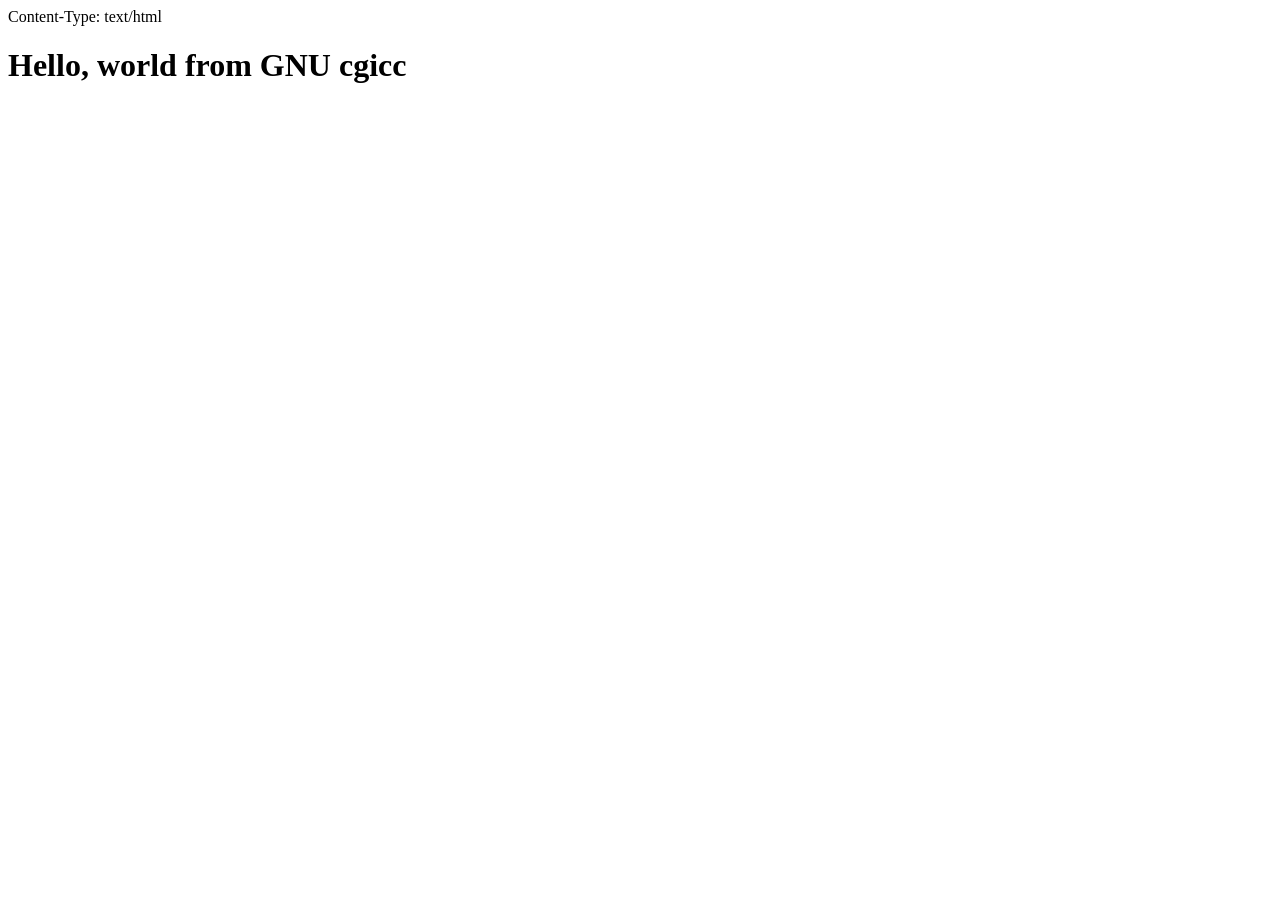
<file: WebServer/foo.html>
Content-Type: text/html

<!DOCTYPE HTML//EN" "http://www.w3.org/TR/REC-html40/strict.dtd">
<html lang="en" dir="ltr" >
<head>
<title>GNU cgicc v3.2.19</title>
</head>
<body>
<h1>Hello, world from GNU cgicc</h1>
</body></html>
</file>
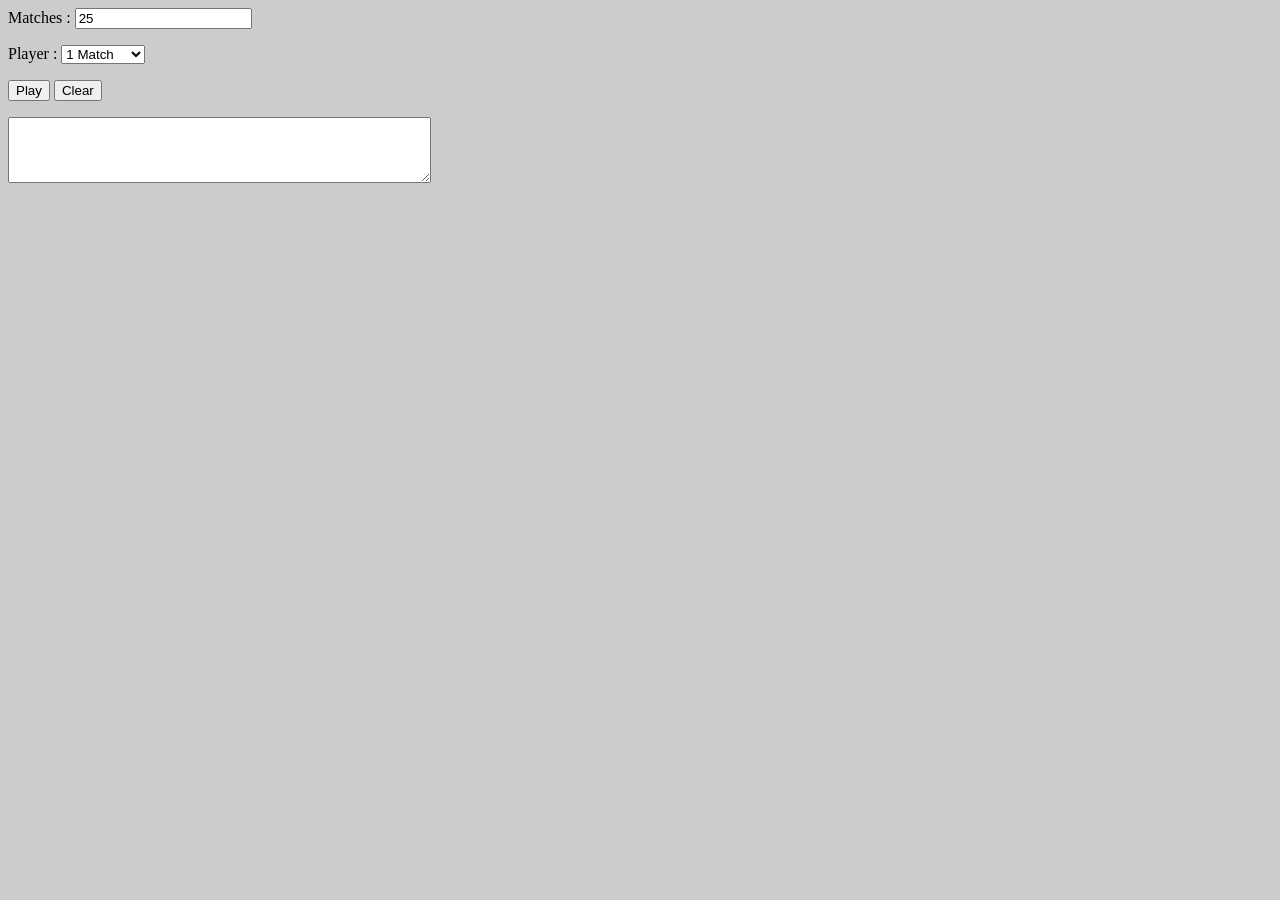
<file: WebServer/src/MatchesWeb_JS_WebServer.html>
<!DOCTYPE HTML//EN" "http://www.w3.org/TR/REC-html40/strict.dtd">

<!-- The following is to pick up jquery -->
<script src="https://ajax.googleapis.com/ajax/libs/jquery/3.7.1/jquery.min.js"></script>

<script>

function doPlayCallback(responseText) {
    // alert(responseText);

    try {
        // The responseText is a JSON string like
        //   {"display":"This is the display text","matchesRemaining":"35"}
        var response = JSON.parse(responseText);
        var displayElt = document.matchesGame.display;

        // alert(response.display);

        // Now append the message onto the screen.
        displayElt.value += response.display;

        // Scroll to the end of the display
        displayElt.scrollTop = displayElt.scrollHeight;

        // And also put the number of matches remaining
        document.matchesGame.matchesRemaining.value = response.matchesRemaining;
    } catch (error) {
        alert("JSON parse error");
        alert(error);
    }
}


function play() {
    var takenElt = document.getElementById("taken");
    var taken = takenElt.value;
    var matchesRemainingElt = document.getElementById("matchesRemaining");
    var matchesRemaining = matchesRemainingElt.value;
    var serverURL = "$ServerURL";

    var userJsonStr;

    var jsonData = { matchesRemaining: `${matchesRemaining}`, taken: `${taken}` };

    // Send the data to the server as a JSON string
    var toServer = JSON.stringify(jsonData);

    // alert(toServer);

    // Send the data to the server using AJAX
    // See documentation in https://api.jquery.com/jQuery.ajax/
    $.ajax({
        url: serverURL,   // "http://localhost:8080/",
        type: "POST",
        data: toServer,
        // This is the request content type.  The request is in JSON.
        // The available contentTypes are:
        //    default   : "application/x-www-form-urlencoded; charset=UTF-8"
        //    json      : "application/json; charset=utf-8"
        //    plain text: "text/plain"
        contentType: "application/json; charset=utf-8",
        // This is the response data type.  The response is also in json.
        // The available datatypes are: 
        //    "text", "html", "xml", "json", "jsonp", "script"
        // If json is specified, the response is parsed using jQuery.parseJSON 
        // before being passed, as an object, to the success handler. 
        datatype: "json",

        success: function(responseText) {
            doPlayCallback(responseText);
        },

        error: function(xhr, status, error) {
            alert(xhr.response.txt);
        }
    });
}


function clearDisplay() {
    // alert("--->1");
    document.matchesGame.display.value = "";
}


</script>

<html>
  <body bgcolor="#cccccc" text="#000000">
    <p>
    <form name="matchesGame" action="response" method="post">
	Matches :
	<input type="text" id="matchesRemaining" value="25">
	<p>
	Player  :
	<select id="taken">
	   <option value="1">1 Match
	   <option value="2">2 Matches
	   <option value="3">3 Matches
	   <option value="4">4 Matches
	</select>
	<p>
 	<button id="playButton" type="button" onclick="play();">Play</button>
        <button id="clearButton" type="button" onclick="clearDisplay();">Clear</button>
	<p>
	<textarea id="display" 
                  defaultValue="" 
                  rows=4 cols=50 
                  style="overflow=scroll;"></textarea>
    </form>
  </body>
</html>
</file>
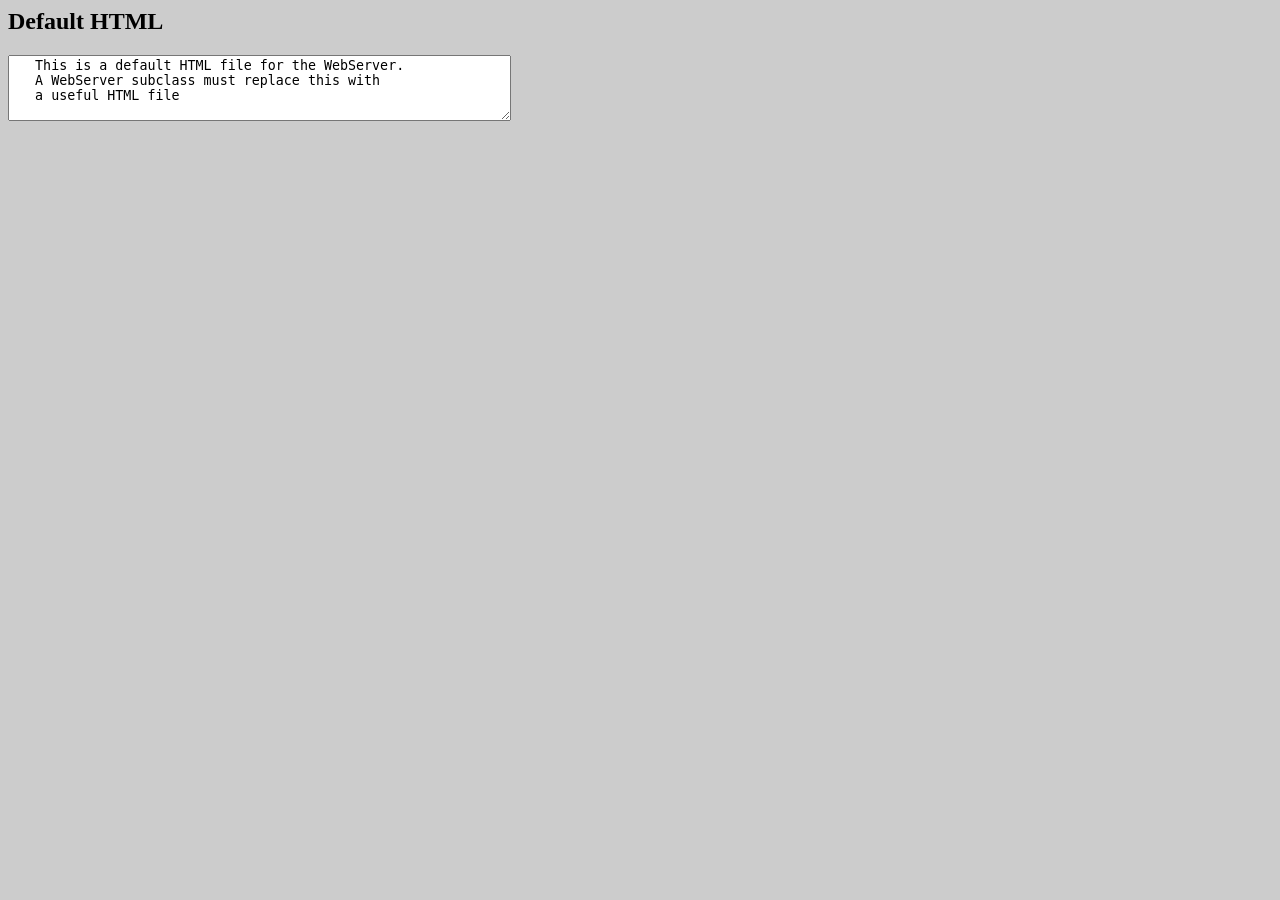
<file: WebServer/src/WebServerDefault.html>
<!DOCTYPE HTML//EN" "http://www.w3.org/TR/REC-html40/strict.dtd">

<html>
<head>
  <title>WebServer Default HTML</title>
</head>
<body bgcolor="#cccccc" text="#000000">
<h2>Default HTML</h2>
<p>
<form name="MainForm" action="response" method="post">
   <textarea name="ServerPlay" rows="4" cols="60">
   This is a default HTML file for the WebServer.
   A WebServer subclass must replace this with 
   a useful HTML file
   </textarea>
</form>
</body>
</html>
</file>
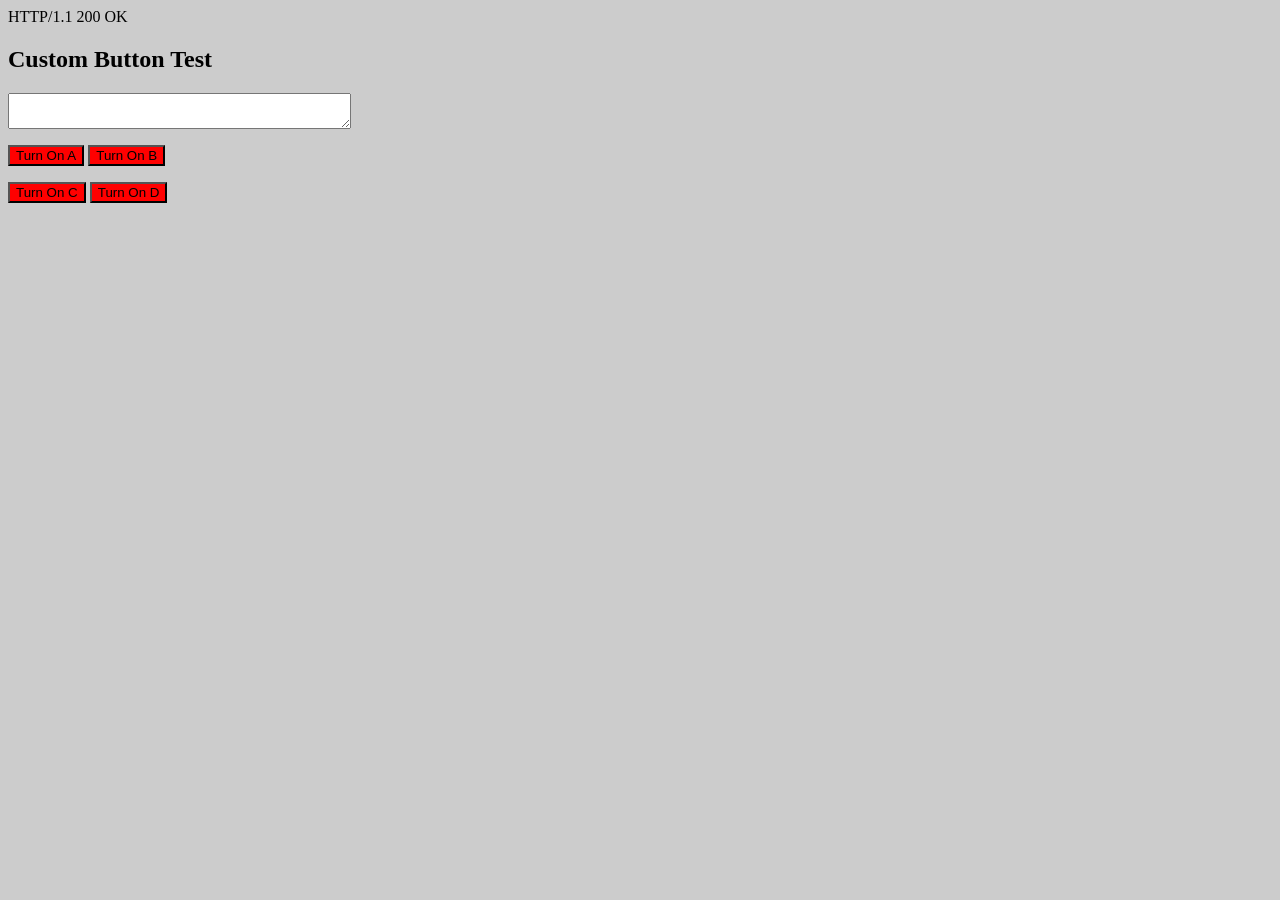
<file: MiscWeb/JavaScriptExamples/Test/CustomButtonTest.html>
HTTP/1.1 200 OK
<!DOCTYPE HTML//EN" "http://www.w3.org/TR/REC-html40/strict.dtd">

<script>
var isOn = {A:false, B:false, C:false, D:false};

function play(x) {
    btn = document.getElementById(`btn${x}`);
    if (isOn[x]) {
	newStyle = "background-color: red";
        newText = `Turn On ${x}`;
        isOn[x] = false;
    } else {
	newStyle = "background-color: green";
        newText = `Turn Off ${x}`;
        isOn[x] = true;
    }

    btn.style = newStyle;
    btn.innerHTML = newText;

    display = document.getElementById("display");
    display.innerHTML = `Toggled ${x}`;
}

</script>

<html>
<head>
  <title>Custom Button Test</title>
</head>
<h2>Custom Button Test</h2>
<body bgcolor="#cccccc" text="#000000">
<p>
<form name="CustomButtonTest" action="response" method="post">
	<p>
	<textarea id="display" 
                  rows=2 cols=40 
                  class="screen"></textarea>
	<p>
 	<button id="btnA" type="button" style="background-color: red" onclick="play('A');">Turn On A</button>
 	<button id="btnB" type="button" style="background-color: red" onclick="play('B');">Turn On B</button>
        <p>
 	<button id="btnC" type="button" style="background-color: red" onclick="play('C');">Turn On C</button>
 	<button id="btnD" type="button" style="background-color: red" onclick="play('D');">Turn On D</button>
	<p>
</form>
</body>
</html>
</file>
<file: MiscWeb/JavaScriptExamples/Calculator/style.css>
* {
    margin: 0;
    padding: 0;
    box-sizing: border-box;
}body {
    min-height: 100vh;
    background: white;
    display: flex;
    justify-content: center;
    align-items: center;
}
.calculator {
    width: 300px;
    height: 500px;
    box-shadow: 4px 4px 30px rgba(0,0,0,0.2);
    border-radius: 12px;
    background: #222522;
    overflow: hidden;
}

form input {
    width: 100%;
    height: 150px;
    border: none;
    border-radius: 12px;
    font-size: 2rem;
    padding: 1rem;
    color: #fff;
    background: #000;
    text-align: right;
    pointer-events: none;
}.button {
    display: flex;
    flex-wrap: wrap;
    justify-content: space-between;
    padding: 20px;
}button {
    flex: 0 0 22%;
    margin: 5px 0;
    border: 1px solid #000;
    width: 60px;
    height: 52px;
    font-size: 22px;
    font-weight: 600;
    border-radius: 5px;
    cursor: pointer;
}.btn-yellow {
    background: rgb(245, 146, 62);
    color: #fff;
}.btn-grey {
    background: rgb(224, 224, 224);
    color: #000;
}.btn-equal {
    background: green;
    color: #fff;
}.btn-clear {
    background: red;
    color: #fff;
}
</file>
